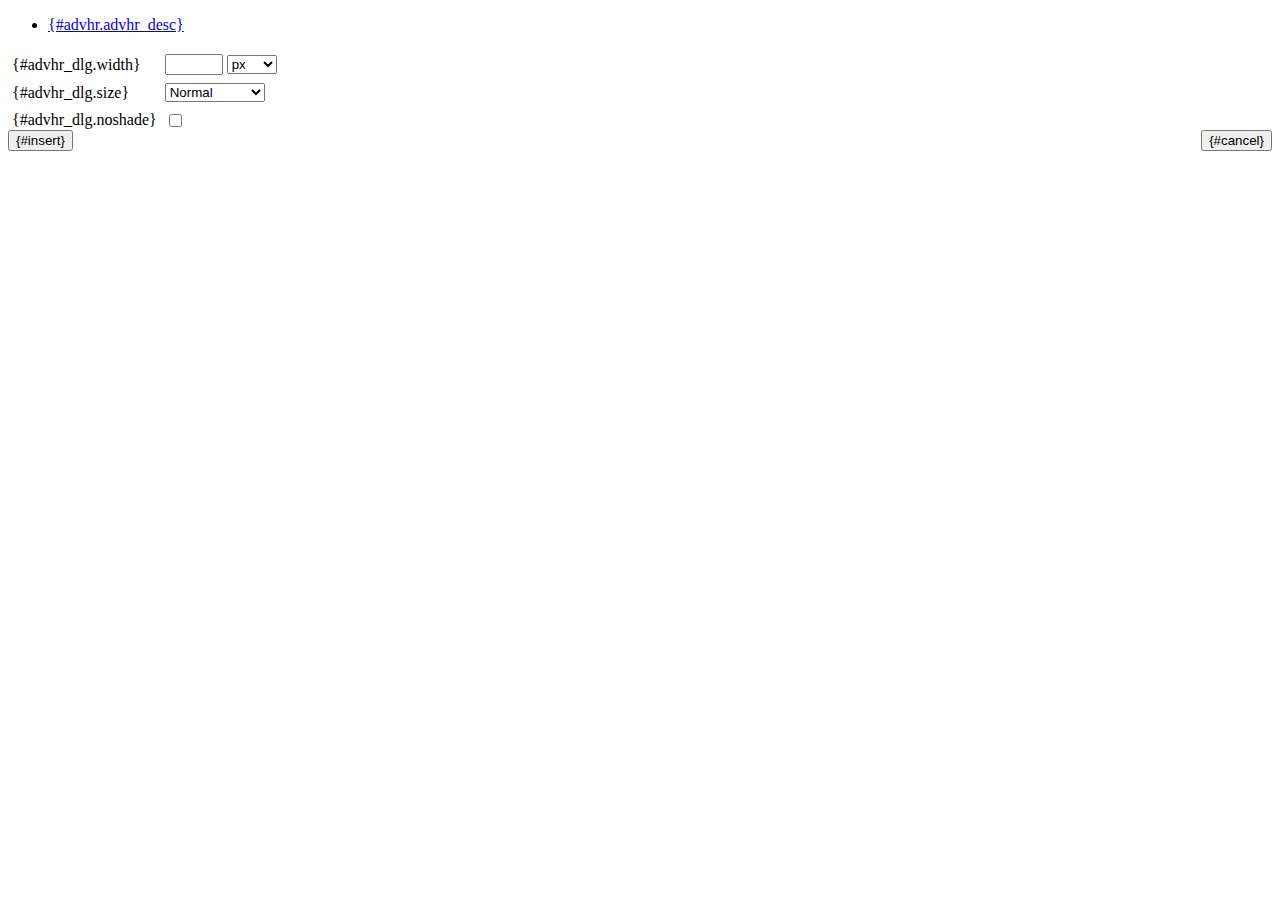
<file: public/js/tinymce/plugins/advhr/rule.htm>
<!DOCTYPE html PUBLIC "-//W3C//DTD XHTML 1.0 Strict//EN" "http://www.w3.org/TR/xhtml1/DTD/xhtml1-strict.dtd">
<html xmlns="http://www.w3.org/1999/xhtml">
<head>
	<title>{#advhr.advhr_desc}</title>
	<script type="text/javascript" src="../../tiny_mce_popup.js"></script>
	<script type="text/javascript" src="js/rule.js"></script>
	<script type="text/javascript" src="../../utils/mctabs.js"></script>
	<script type="text/javascript" src="../../utils/form_utils.js"></script>
	<link href="css/advhr.css" rel="stylesheet" type="text/css" />
	<base target="_self" />
</head>
<body>
<form onsubmit="AdvHRDialog.update();return false;" action="#">
	<div class="tabs">
		<ul>
			<li id="general_tab" class="current"><span><a href="javascript:mcTabs.displayTab('general_tab','general_panel');" onmousedown="return false;">{#advhr.advhr_desc}</a></span></li>
		</ul>
	</div>

	<div class="panel_wrapper">
		<div id="general_panel" class="panel current">
			<table border="0" cellpadding="4" cellspacing="0">
                    <tr>
                        <td><label for="width">{#advhr_dlg.width}</label></td>
                        <td nowrap="nowrap">
                            <input id="width" name="width" type="text" value="" class="mceFocus" />
                            <select name="width2" id="width2">
                                <option value="">px</option>
                                <option value="%">%</option>
                            </select>
                        </td>
                    </tr>
                    <tr>
                        <td><label for="size">{#advhr_dlg.size}</label></td>
                        <td><select id="size" name="size">
                            <option value="">Normal</option>
                            <option value="1">1</option>
                            <option value="2">2</option>
                            <option value="3">3</option>
                            <option value="4">4</option>
                            <option value="5">5</option>
                        </select></td>
                    </tr>
                    <tr>
                        <td><label for="noshade">{#advhr_dlg.noshade}</label></td>
                        <td><input type="checkbox" name="noshade" id="noshade" class="radio" /></td>
                    </tr>
            </table>
		</div>
	</div>

	<div class="mceActionPanel">
		<div style="float: left">
			<input type="submit" id="insert" name="insert" value="{#insert}" />
		</div>

		<div style="float: right">
			<input type="button" id="cancel" name="cancel" value="{#cancel}" onclick="tinyMCEPopup.close();" />
		</div>
	</div>
</form>
</body>
</html>
</file>
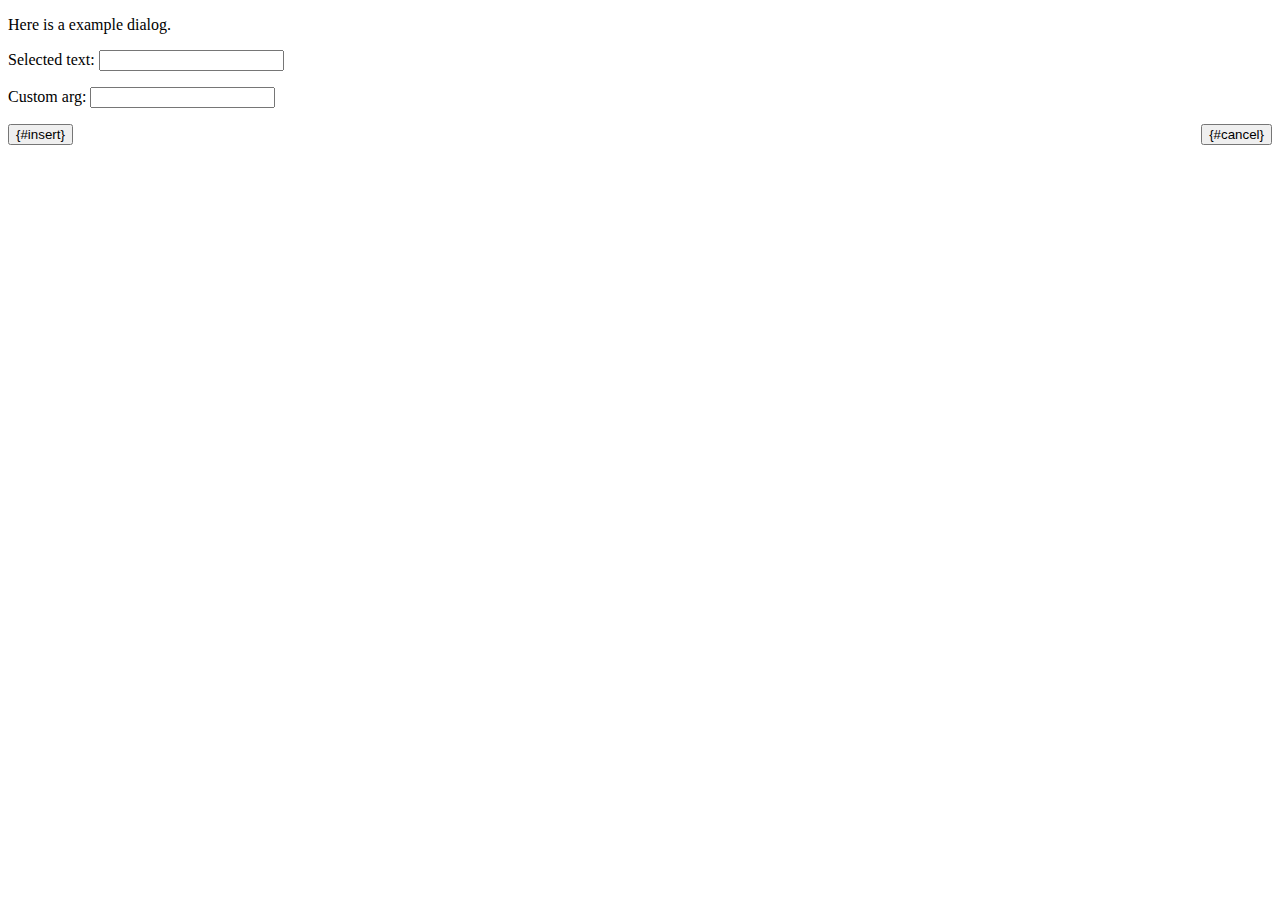
<file: public/js/tinymce/plugins/example/dialog.htm>
<!DOCTYPE html PUBLIC "-//W3C//DTD XHTML 1.0 Strict//EN" "http://www.w3.org/TR/xhtml1/DTD/xhtml1-strict.dtd">
<html xmlns="http://www.w3.org/1999/xhtml">
<head>
	<title>{#example_dlg.title}</title>
	<script type="text/javascript" src="../../tiny_mce_popup.js"></script>
	<script type="text/javascript" src="js/dialog.js"></script>
</head>
<body>

<form onsubmit="ExampleDialog.insert();return false;" action="#">
	<p>Here is a example dialog.</p>
	<p>Selected text: <input id="someval" name="someval" type="text" class="text" /></p>
	<p>Custom arg: <input id="somearg" name="somearg" type="text" class="text" /></p>

	<div class="mceActionPanel">
		<div style="float: left">
			<input type="button" id="insert" name="insert" value="{#insert}" onclick="ExampleDialog.insert();" />
		</div>

		<div style="float: right">
			<input type="button" id="cancel" name="cancel" value="{#cancel}" onclick="tinyMCEPopup.close();" />
		</div>
	</div>
</form>

</body>
</html>
</file>
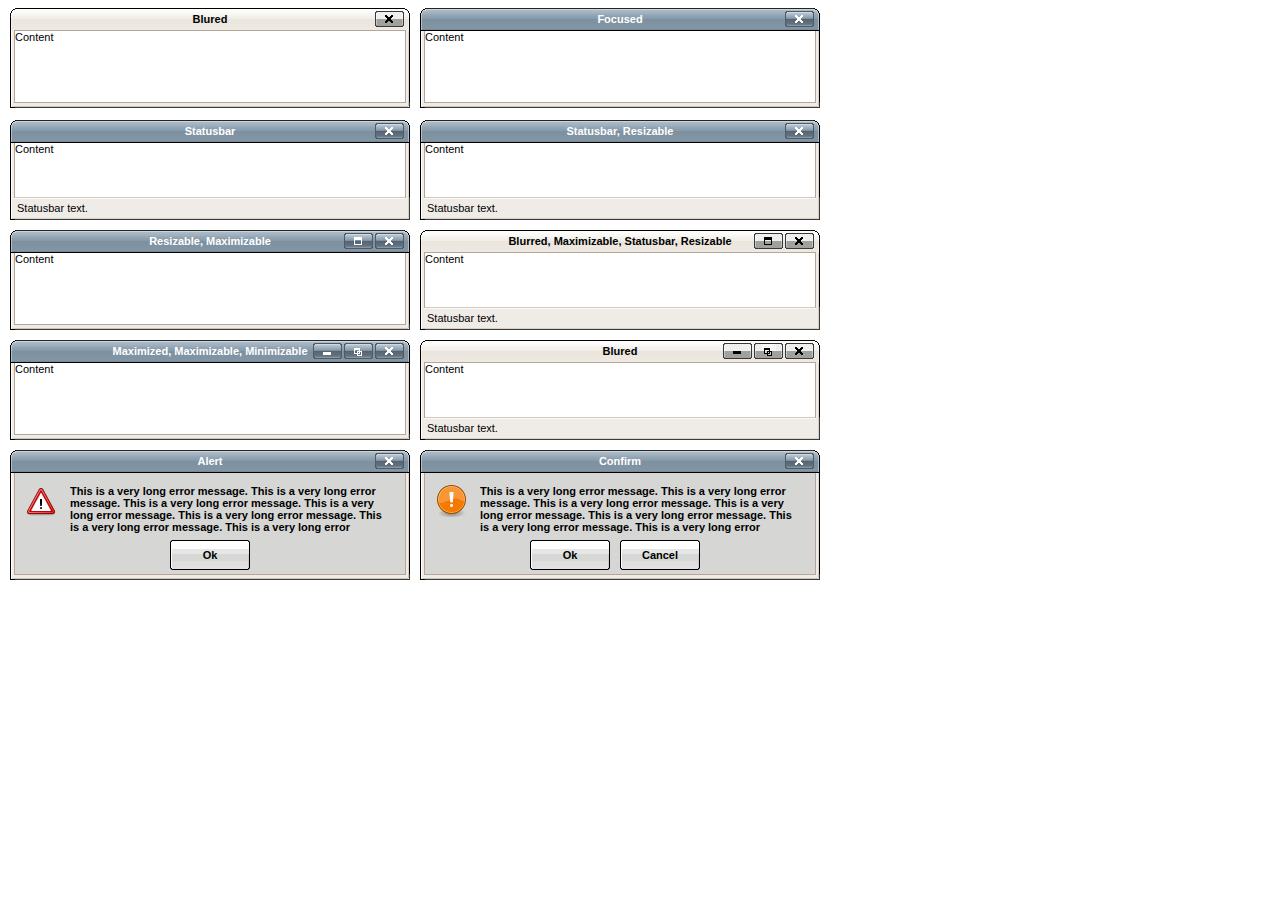
<file: public/js/tinymce/plugins/inlinepopups/template.htm>
<!-- <!DOCTYPE html PUBLIC "-//W3C//DTD XHTML 1.0 Strict//EN" "http://www.w3.org/TR/xhtml1/DTD/xhtml1-strict.dtd"> -->
<html xmlns="http://www.w3.org/1999/xhtml">
<head>
<title>Template for dialogs</title>
<link rel="stylesheet" type="text/css" href="skins/clearlooks2/window.css" />
</head>
<body>

<div class="mceEditor">
	<div class="clearlooks2" style="width:400px; height:100px; left:10px;">
		<div class="mceWrapper">
			<div class="mceTop">
				<div class="mceLeft"></div>
				<div class="mceCenter"></div>
				<div class="mceRight"></div>
				<span>Blured</span>
			</div>

			<div class="mceMiddle">
				<div class="mceLeft"></div>
				<span>Content</span>
				<div class="mceRight"></div>
			</div>

			<div class="mceBottom">
				<div class="mceLeft"></div>
				<div class="mceCenter"></div>
				<div class="mceRight"></div>
				<span>Statusbar text.</span>
			</div>

			<a class="mceMove" href="#"></a>
			<a class="mceMin" href="#"></a>
			<a class="mceMax" href="#"></a>
			<a class="mceMed" href="#"></a>
			<a class="mceClose" href="#"></a>
			<a class="mceResize mceResizeN" href="#"></a>
			<a class="mceResize mceResizeS" href="#"></a>
			<a class="mceResize mceResizeW" href="#"></a>
			<a class="mceResize mceResizeE" href="#"></a>
			<a class="mceResize mceResizeNW" href="#"></a>
			<a class="mceResize mceResizeNE" href="#"></a>
			<a class="mceResize mceResizeSW" href="#"></a>
			<a class="mceResize mceResizeSE" href="#"></a>
		</div>
	</div>

	<div class="clearlooks2" style="width:400px; height:100px; left:420px;">
		<div class="mceWrapper mceMovable mceFocus">
			<div class="mceTop">
				<div class="mceLeft"></div>
				<div class="mceCenter"></div>
				<div class="mceRight"></div>
				<span>Focused</span>
			</div>

			<div class="mceMiddle">
				<div class="mceLeft"></div>
				<span>Content</span>
				<div class="mceRight"></div>
			</div>

			<div class="mceBottom">
				<div class="mceLeft"></div>
				<div class="mceCenter"></div>
				<div class="mceRight"></div>
				<span>Statusbar text.</span>
			</div>

			<a class="mceMove" href="#"></a>
			<a class="mceMin" href="#"></a>
			<a class="mceMax" href="#"></a>
			<a class="mceMed" href="#"></a>
			<a class="mceClose" href="#"></a>
			<a class="mceResize mceResizeN" href="#"></a>
			<a class="mceResize mceResizeS" href="#"></a>
			<a class="mceResize mceResizeW" href="#"></a>
			<a class="mceResize mceResizeE" href="#"></a>
			<a class="mceResize mceResizeNW" href="#"></a>
			<a class="mceResize mceResizeNE" href="#"></a>
			<a class="mceResize mceResizeSW" href="#"></a>
			<a class="mceResize mceResizeSE" href="#"></a>
		</div>
	</div>

	<div class="clearlooks2" style="width:400px; height:100px; left:10px; top:120px;">
		<div class="mceWrapper mceMovable mceFocus mceStatusbar">
			<div class="mceTop">
				<div class="mceLeft"></div>
				<div class="mceCenter"></div>
				<div class="mceRight"></div>
				<span>Statusbar</span>
			</div>

			<div class="mceMiddle">
				<div class="mceLeft"></div>
				<span>Content</span>
				<div class="mceRight"></div>
			</div>

			<div class="mceBottom">
				<div class="mceLeft"></div>
				<div class="mceCenter"></div>
				<div class="mceRight"></div>
				<span>Statusbar text.</span>
			</div>

			<a class="mceMove" href="#"></a>
			<a class="mceMin" href="#"></a>
			<a class="mceMax" href="#"></a>
			<a class="mceMed" href="#"></a>
			<a class="mceClose" href="#"></a>
			<a class="mceResize mceResizeN" href="#"></a>
			<a class="mceResize mceResizeS" href="#"></a>
			<a class="mceResize mceResizeW" href="#"></a>
			<a class="mceResize mceResizeE" href="#"></a>
			<a class="mceResize mceResizeNW" href="#"></a>
			<a class="mceResize mceResizeNE" href="#"></a>
			<a class="mceResize mceResizeSW" href="#"></a>
			<a class="mceResize mceResizeSE" href="#"></a>
		</div>
	</div>

	<div class="clearlooks2" style="width:400px; height:100px; left:420px; top:120px;">
		<div class="mceWrapper mceMovable mceFocus mceStatusbar mceResizable">
			<div class="mceTop">
				<div class="mceLeft"></div>
				<div class="mceCenter"></div>
				<div class="mceRight"></div>
				<span>Statusbar, Resizable</span>
			</div>

			<div class="mceMiddle">
				<div class="mceLeft"></div>
				<span>Content</span>
				<div class="mceRight"></div>
			</div>

			<div class="mceBottom">
				<div class="mceLeft"></div>
				<div class="mceCenter"></div>
				<div class="mceRight"></div>
				<span>Statusbar text.</span>
			</div>

			<a class="mceMove" href="#"></a>
			<a class="mceMin" href="#"></a>
			<a class="mceMax" href="#"></a>
			<a class="mceMed" href="#"></a>
			<a class="mceClose" href="#"></a>
			<a class="mceResize mceResizeN" href="#"></a>
			<a class="mceResize mceResizeS" href="#"></a>
			<a class="mceResize mceResizeW" href="#"></a>
			<a class="mceResize mceResizeE" href="#"></a>
			<a class="mceResize mceResizeNW" href="#"></a>
			<a class="mceResize mceResizeNE" href="#"></a>
			<a class="mceResize mceResizeSW" href="#"></a>
			<a class="mceResize mceResizeSE" href="#"></a>
		</div>
	</div>

	<div class="clearlooks2" style="width:400px; height:100px; left:10px; top:230px;">
		<div class="mceWrapper mceMovable mceFocus mceResizable mceMaximizable">
			<div class="mceTop">
				<div class="mceLeft"></div>
				<div class="mceCenter"></div>
				<div class="mceRight"></div>
				<span>Resizable, Maximizable</span>
			</div>

			<div class="mceMiddle">
				<div class="mceLeft"></div>
				<span>Content</span>
				<div class="mceRight"></div>
			</div>

			<div class="mceBottom">
				<div class="mceLeft"></div>
				<div class="mceCenter"></div>
				<div class="mceRight"></div>
				<span>Statusbar text.</span>
			</div>

			<a class="mceMove" href="#"></a>
			<a class="mceMin" href="#"></a>
			<a class="mceMax" href="#"></a>
			<a class="mceMed" href="#"></a>
			<a class="mceClose" href="#"></a>
			<a class="mceResize mceResizeN" href="#"></a>
			<a class="mceResize mceResizeS" href="#"></a>
			<a class="mceResize mceResizeW" href="#"></a>
			<a class="mceResize mceResizeE" href="#"></a>
			<a class="mceResize mceResizeNW" href="#"></a>
			<a class="mceResize mceResizeNE" href="#"></a>
			<a class="mceResize mceResizeSW" href="#"></a>
			<a class="mceResize mceResizeSE" href="#"></a>
		</div>
	</div>

	<div class="clearlooks2" style="width:400px; height:100px; left:420px; top:230px;">
		<div class="mceWrapper mceMovable mceStatusbar mceResizable mceMaximizable">
			<div class="mceTop">
				<div class="mceLeft"></div>
				<div class="mceCenter"></div>
				<div class="mceRight"></div>
				<span>Blurred, Maximizable, Statusbar, Resizable</span>
			</div>

			<div class="mceMiddle">
				<div class="mceLeft"></div>
				<span>Content</span>
				<div class="mceRight"></div>
			</div>

			<div class="mceBottom">
				<div class="mceLeft"></div>
				<div class="mceCenter"></div>
				<div class="mceRight"></div>
				<span>Statusbar text.</span>
			</div>

			<a class="mceMove" href="#"></a>
			<a class="mceMin" href="#"></a>
			<a class="mceMax" href="#"></a>
			<a class="mceMed" href="#"></a>
			<a class="mceClose" href="#"></a>
			<a class="mceResize mceResizeN" href="#"></a>
			<a class="mceResize mceResizeS" href="#"></a>
			<a class="mceResize mceResizeW" href="#"></a>
			<a class="mceResize mceResizeE" href="#"></a>
			<a class="mceResize mceResizeNW" href="#"></a>
			<a class="mceResize mceResizeNE" href="#"></a>
			<a class="mceResize mceResizeSW" href="#"></a>
			<a class="mceResize mceResizeSE" href="#"></a>
		</div>
	</div>

	<div class="clearlooks2" style="width:400px; height:100px; left:10px; top:340px;">
		<div class="mceWrapper mceMovable mceFocus mceResizable mceMaximized mceMinimizable mceMaximizable">
			<div class="mceTop">
				<div class="mceLeft"></div>
				<div class="mceCenter"></div>
				<div class="mceRight"></div>
				<span>Maximized, Maximizable, Minimizable</span>
			</div>

			<div class="mceMiddle">
				<div class="mceLeft"></div>
				<span>Content</span>
				<div class="mceRight"></div>
			</div>

			<div class="mceBottom">
				<div class="mceLeft"></div>
				<div class="mceCenter"></div>
				<div class="mceRight"></div>
				<span>Statusbar text.</span>
			</div>

			<a class="mceMove" href="#"></a>
			<a class="mceMin" href="#"></a>
			<a class="mceMax" href="#"></a>
			<a class="mceMed" href="#"></a>
			<a class="mceClose" href="#"></a>
			<a class="mceResize mceResizeN" href="#"></a>
			<a class="mceResize mceResizeS" href="#"></a>
			<a class="mceResize mceResizeW" href="#"></a>
			<a class="mceResize mceResizeE" href="#"></a>
			<a class="mceResize mceResizeNW" href="#"></a>
			<a class="mceResize mceResizeNE" href="#"></a>
			<a class="mceResize mceResizeSW" href="#"></a>
			<a class="mceResize mceResizeSE" href="#"></a>
		</div>
	</div>

	<div class="clearlooks2" style="width:400px; height:100px; left:420px; top:340px;">
		<div class="mceWrapper mceMovable mceStatusbar mceResizable mceMaximized mceMinimizable mceMaximizable">
			<div class="mceTop">
				<div class="mceLeft"></div>
				<div class="mceCenter"></div>
				<div class="mceRight"></div>
				<span>Blured</span>
			</div>

			<div class="mceMiddle">
				<div class="mceLeft"></div>
				<span>Content</span>
				<div class="mceRight"></div>
			</div>

			<div class="mceBottom">
				<div class="mceLeft"></div>
				<div class="mceCenter"></div>
				<div class="mceRight"></div>
				<span>Statusbar text.</span>
			</div>

			<a class="mceMove" href="#"></a>
			<a class="mceMin" href="#"></a>
			<a class="mceMax" href="#"></a>
			<a class="mceMed" href="#"></a>
			<a class="mceClose" href="#"></a>
			<a class="mceResize mceResizeN" href="#"></a>
			<a class="mceResize mceResizeS" href="#"></a>
			<a class="mceResize mceResizeW" href="#"></a>
			<a class="mceResize mceResizeE" href="#"></a>
			<a class="mceResize mceResizeNW" href="#"></a>
			<a class="mceResize mceResizeNE" href="#"></a>
			<a class="mceResize mceResizeSW" href="#"></a>
			<a class="mceResize mceResizeSE" href="#"></a>
		</div>
	</div>

	<div class="clearlooks2" style="width:400px; height:130px; left:10px; top:450px;">
		<div class="mceWrapper mceMovable mceFocus mceModal mceAlert">
			<div class="mceTop">
				<div class="mceLeft"></div>
				<div class="mceCenter"></div>
				<div class="mceRight"></div>
				<span>Alert</span>
			</div>

			<div class="mceMiddle">
				<div class="mceLeft"></div>
				<span>
					This is a very long error message. This is a very long error message.
					This is a very long error message. This is a very long error message.
					This is a very long error message. This is a very long error message.
					This is a very long error message. This is a very long error message.
					This is a very long error message. This is a very long error message.
					This is a very long error message. This is a very long error message.
				</span>
				<div class="mceRight"></div>
				<div class="mceIcon"></div>
			</div>

			<div class="mceBottom">
				<div class="mceLeft"></div>
				<div class="mceCenter"></div>
				<div class="mceRight"></div>
			</div>

			<a class="mceMove" href="#"></a>
			<a class="mceButton mceOk" href="#">Ok</a>
			<a class="mceClose" href="#"></a>
		</div>
	</div>

	<div class="clearlooks2" style="width:400px; height:130px; left:420px; top:450px;">
		<div class="mceWrapper mceMovable mceFocus mceModal mceConfirm">
			<div class="mceTop">
				<div class="mceLeft"></div>
				<div class="mceCenter"></div>
				<div class="mceRight"></div>
				<span>Confirm</span>
			</div>

			<div class="mceMiddle">
				<div class="mceLeft"></div>
				<span>
					This is a very long error message. This is a very long error message.
					This is a very long error message. This is a very long error message.
					This is a very long error message. This is a very long error message.
					This is a very long error message. This is a very long error message.
					This is a very long error message. This is a very long error message.
					This is a very long error message. This is a very long error message.
					</span>
				<div class="mceRight"></div>
				<div class="mceIcon"></div>
			</div>

			<div class="mceBottom">
				<div class="mceLeft"></div>
				<div class="mceCenter"></div>
				<div class="mceRight"></div>
			</div>

			<a class="mceMove" href="#"></a>
			<a class="mceButton mceOk" href="#">Ok</a>
			<a class="mceButton mceCancel" href="#">Cancel</a>
			<a class="mceClose" href="#"></a>
		</div>
	</div>
</div>

</body>
</html>
</file>
<file: public/js/tinymce/plugins/advhr/css/advhr.css>
input.radio {border:1px none #000; background:transparent; vertical-align:middle;}
.panel_wrapper div.current {height:80px;}
#width {width:50px; vertical-align:middle;}
#width2 {width:50px; vertical-align:middle;}
#size {width:100px;}
</file>
<file: public/js/tinymce/plugins/inlinepopups/skins/clearlooks2/window.css>
/* Clearlooks 2 */

/* Reset */
.clearlooks2, .clearlooks2 div, .clearlooks2 span, .clearlooks2 a {vertical-align:baseline; text-align:left; position:absolute; border:0; padding:0; margin:0; background:transparent; font-family:Arial,Verdana; font-size:11px; color:#000; text-decoration:none; font-weight:normal; width:auto; height:auto; overflow:hidden; display:block}

/* General */
.clearlooks2 {position:absolute; direction:ltr}
.clearlooks2 .mceWrapper {position:static}
.mceEventBlocker {position:fixed; left:0; top:0; background:url(img/horizontal.gif) no-repeat 0 -75px; width:100%; height:100%}
.clearlooks2 .mcePlaceHolder {border:1px solid #000; background:#888; top:0; left:0; opacity:0.5; -ms-filter:'alpha(opacity=50)'; filter:alpha(opacity=50)}
.clearlooks2_modalBlocker {position:fixed; left:0; top:0; width:100%; height:100%; background:#FFF; opacity:0.6; -ms-filter:'alpha(opacity=60)'; filter:alpha(opacity=60); display:none}

/* Top */
.clearlooks2 .mceTop, .clearlooks2 .mceTop div {top:0; width:100%; height:23px}
.clearlooks2 .mceTop .mceLeft {width:6px; background:url(img/corners.gif)}
.clearlooks2 .mceTop .mceCenter {right:6px; width:100%; height:23px; background:url(img/horizontal.gif) 12px 0; clip:rect(auto auto auto 12px)}
.clearlooks2 .mceTop .mceRight {right:0; width:6px; height:23px; background:url(img/corners.gif) -12px 0}
.clearlooks2 .mceTop span {width:100%; text-align:center; vertical-align:middle; line-height:23px; font-weight:bold}
.clearlooks2 .mceFocus .mceTop .mceLeft {background:url(img/corners.gif) -6px 0}
.clearlooks2 .mceFocus .mceTop .mceCenter {background:url(img/horizontal.gif) 0 -23px}
.clearlooks2 .mceFocus .mceTop .mceRight {background:url(img/corners.gif) -18px 0}
.clearlooks2 .mceFocus .mceTop span {color:#FFF}

/* Middle */
.clearlooks2 .mceMiddle, .clearlooks2 .mceMiddle div {top:0}
.clearlooks2 .mceMiddle {width:100%; height:100%; clip:rect(23px auto auto auto)}
.clearlooks2 .mceMiddle .mceLeft {left:0; width:5px; height:100%; background:url(img/vertical.gif) -5px 0}
.clearlooks2 .mceMiddle span {top:23px; left:5px; width:100%; height:100%; background:#FFF}
.clearlooks2 .mceMiddle .mceRight {right:0; width:5px; height:100%; background:url(img/vertical.gif)}

/* Bottom */
.clearlooks2 .mceBottom, .clearlooks2 .mceBottom div {height:6px}
.clearlooks2 .mceBottom {left:0; bottom:0; width:100%}
.clearlooks2 .mceBottom div {top:0}
.clearlooks2 .mceBottom .mceLeft {left:0; width:5px; background:url(img/corners.gif) -34px -6px}
.clearlooks2 .mceBottom .mceCenter {left:5px; width:100%; background:url(img/horizontal.gif) 0 -46px}
.clearlooks2 .mceBottom .mceRight {right:0; width:5px; background: url(img/corners.gif) -34px 0}
.clearlooks2 .mceBottom span {display:none}
.clearlooks2 .mceStatusbar .mceBottom, .clearlooks2 .mceStatusbar .mceBottom div {height:23px}
.clearlooks2 .mceStatusbar .mceBottom .mceLeft {background:url(img/corners.gif) -29px 0}
.clearlooks2 .mceStatusbar .mceBottom .mceCenter {background:url(img/horizontal.gif) 0 -52px}
.clearlooks2 .mceStatusbar .mceBottom .mceRight {background:url(img/corners.gif) -24px 0}
.clearlooks2 .mceStatusbar .mceBottom span {display:block; left:7px; font-family:Arial, Verdana; font-size:11px; line-height:23px}

/* Actions */
.clearlooks2 a {width:29px; height:16px; top:3px;}
.clearlooks2 .mceClose {right:6px; background:url(img/buttons.gif) -87px 0}
.clearlooks2 .mceMin {display:none; right:68px; background:url(img/buttons.gif) 0 0}
.clearlooks2 .mceMed {display:none; right:37px; background:url(img/buttons.gif) -29px 0}
.clearlooks2 .mceMax {display:none; right:37px; background:url(img/buttons.gif) -58px 0}
.clearlooks2 .mceMove {display:none;width:100%;cursor:move;background:url(img/corners.gif) no-repeat -100px -100px}
.clearlooks2 .mceMovable .mceMove {display:block}
.clearlooks2 .mceFocus .mceClose {right:6px; background:url(img/buttons.gif) -87px -16px}
.clearlooks2 .mceFocus .mceMin {right:68px; background:url(img/buttons.gif) 0 -16px}
.clearlooks2 .mceFocus .mceMed {right:37px; background:url(img/buttons.gif) -29px -16px}
.clearlooks2 .mceFocus .mceMax {right:37px; background:url(img/buttons.gif) -58px -16px}
.clearlooks2 .mceFocus .mceClose:hover {right:6px; background:url(img/buttons.gif) -87px -32px}
.clearlooks2 .mceFocus .mceClose:hover {right:6px; background:url(img/buttons.gif) -87px -32px}
.clearlooks2 .mceFocus .mceMin:hover {right:68px; background:url(img/buttons.gif) 0 -32px}
.clearlooks2 .mceFocus .mceMed:hover {right:37px; background:url(img/buttons.gif) -29px -32px}
.clearlooks2 .mceFocus .mceMax:hover {right:37px; background:url(img/buttons.gif) -58px -32px}

/* Resize */
.clearlooks2 .mceResize {top:auto; left:auto; display:none; width:5px; height:5px; background:url(img/horizontal.gif) no-repeat 0 -75px}
.clearlooks2 .mceResizable .mceResize {display:block}
.clearlooks2 .mceResizable .mceMin, .clearlooks2 .mceMax {display:none}
.clearlooks2 .mceMinimizable .mceMin {display:block}
.clearlooks2 .mceMaximizable .mceMax {display:block}
.clearlooks2 .mceMaximized .mceMed {display:block}
.clearlooks2 .mceMaximized .mceMax {display:none}
.clearlooks2 a.mceResizeN {top:0; left:0; width:100%; cursor:n-resize}
.clearlooks2 a.mceResizeNW {top:0; left:0; cursor:nw-resize}
.clearlooks2 a.mceResizeNE {top:0; right:0; cursor:ne-resize}
.clearlooks2 a.mceResizeW {top:0; left:0; height:100%; cursor:w-resize;}
.clearlooks2 a.mceResizeE {top:0; right:0; height:100%; cursor:e-resize}
.clearlooks2 a.mceResizeS {bottom:0; left:0; width:100%; cursor:s-resize}
.clearlooks2 a.mceResizeSW {bottom:0; left:0; cursor:sw-resize}
.clearlooks2 a.mceResizeSE {bottom:0; right:0; cursor:se-resize}

/* Alert/Confirm */
.clearlooks2 .mceButton {font-weight:bold; bottom:10px; width:80px; height:30px; background:url(img/button.gif); line-height:30px; vertical-align:middle; text-align:center; outline:0}
.clearlooks2 .mceMiddle .mceIcon {left:15px; top:35px; width:32px; height:32px}
.clearlooks2 .mceAlert .mceMiddle span, .clearlooks2 .mceConfirm .mceMiddle span {background:transparent;left:60px; top:35px; width:320px; height:50px; font-weight:bold; overflow:auto; white-space:normal}
.clearlooks2 a:hover {font-weight:bold;}
.clearlooks2 .mceAlert .mceMiddle, .clearlooks2 .mceConfirm .mceMiddle {background:#D6D7D5}
.clearlooks2 .mceAlert .mceOk {left:50%; top:auto; margin-left: -40px}
.clearlooks2 .mceAlert .mceIcon {background:url(img/alert.gif)}
.clearlooks2 .mceConfirm .mceOk {left:50%; top:auto; margin-left: -90px}
.clearlooks2 .mceConfirm .mceCancel {left:50%; top:auto}
.clearlooks2 .mceConfirm .mceIcon {background:url(img/confirm.gif)}
</file>
